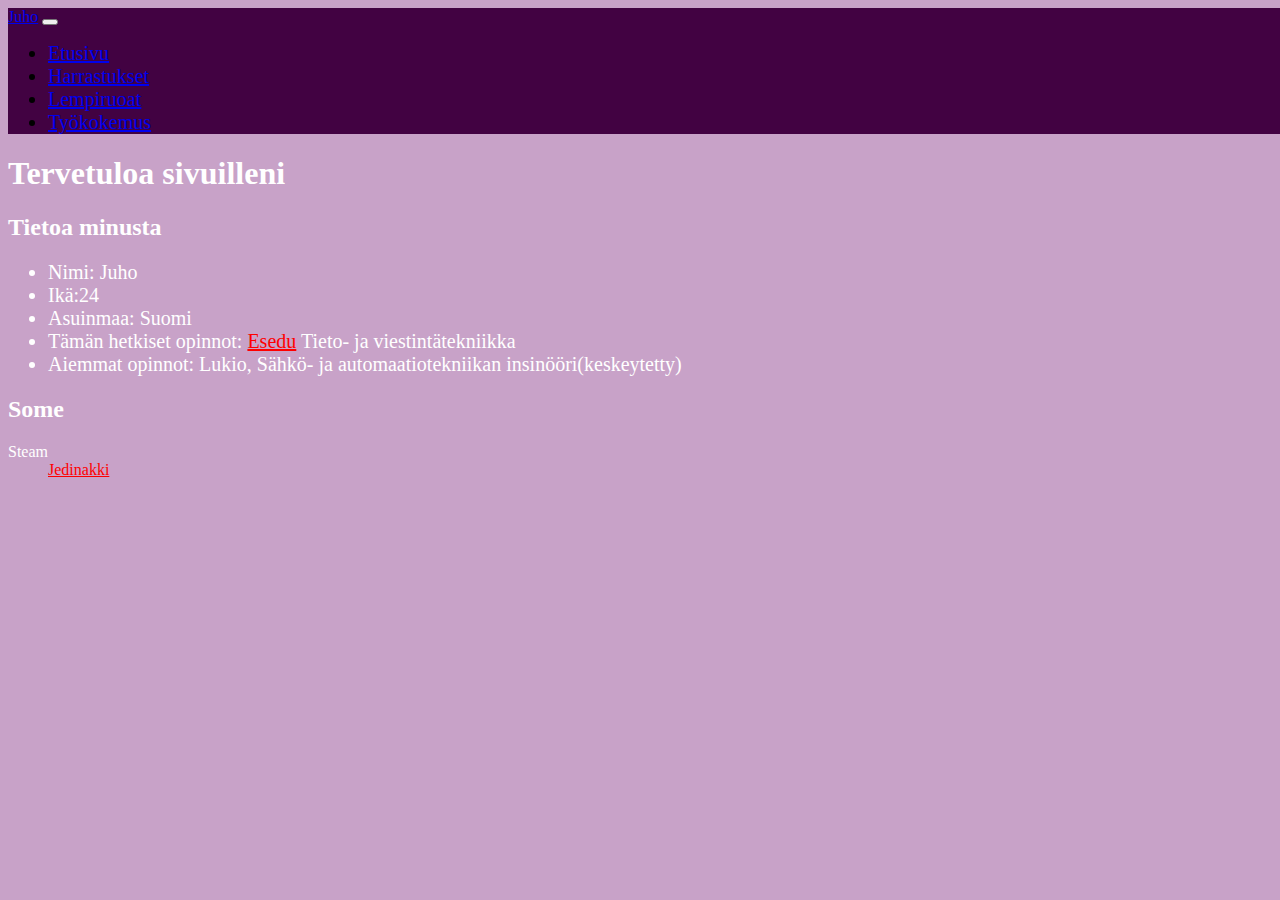
<file: index.html>
<!DOCTYPE html>
<html lang="en">
    <head>
        <meta charset="UTF-8">
        <meta name="viewport" content="width=device-width, initial-scale=1.0">
        <title>Omat sivut</title>
        <link rel="stylesheet" href="tyylit.css">
        <link href="https://cdn.jsdelivr.net/npm/bootstrap@5.3.8/dist/css/bootstrap.min.css" rel="stylesheet" integrity="sha384-sRIl4kxILFvY47J16cr9ZwB07vP4J8+LH7qKQnuqkuIAvNWLzeN8tE5YBujZqJLB" crossorigin="anonymous">
    </head>
    <body>

        <header>
            <nav class="navbar navbar-expand-lg navbar-dark bg-dark">
                <dif class="container">
                    <a class="navbar-brand" href="#">Juho</a>
                    <button class="navbar-toggler" type="button" data-bs-toggle="collapse" data-bs-target="#navbarSupportedContent" aria-controls="navbarSupportedContent" aria-expanded="false" aria-label="Toggle navigation">
                        <span class="navbar-toggler-icon"></span>
                    </button>
                    <div class="collapse navbar-collapse" id="navbarSupportedContent">
                        <ul class="navbar-nav ms-auto">
                            <li class="nav-item active"><a class="nav-link" href="index.html" target="_self">Etusivu</a></li>
                            <li class="nav-item active"><a class="nav-link" href="harrastus.html" target="_self">Harrastukset</a></li>
                            <li class="nav-item active"><a class="nav-link" href="lempiruoka.html" target="_self">Lempiruoat</a></li>
                            <li class="nav-item active"><a class="nav-link" href="tyo.html" target="_self">Työkokemus</a></li>
                        </ul>
                    </div>
                </dif>
            </nav>
        </header>

        <main class="container">
            <h1>Tervetuloa sivuilleni</h1>
            
            <h2>Tietoa minusta</h2>
            <ul>
                <div class="row row-cols-1 row-cols-lg-3 text-cente">
                    <div class="col">
                        <li>Nimi: Juho</li>
                    </div>
                    
                    <div class="col">
                        <li>Ikä:24</li>
                    </div>
                    <div class="col">
                        <li>Asuinmaa: Suomi</li>
                    </div>
                     <div class="col">
                        <li>Tämän hetkiset opinnot: <a href="http://www.esedu.fi" target="_blank">Esedu</a> Tieto- ja viestintätekniikka</li>
                    </div>
 
                    <div class="col">
                        <li>Aiemmat opinnot: Lukio, Sähkö- ja automaatiotekniikan insinööri(keskeytetty)</li>
                    </div>
                </div>
                
                    
                   
                
            </ul>
            <h2>Some</h2>
            <dl >
                <dt>Steam</dt>
                <dd><a href="https://steamcommunity.com/id/Jedinakki/" target="_blank">Jedinakki</a></dd>
            </dl>
        </main>
        <script src="https://cdn.jsdelivr.net/npm/bootstrap@5.3.8/dist/js/bootstrap.bundle.min.js" integrity="sha384-FKyoEForCGlyvwx9Hj09JcYn3nv7wiPVlz7YYwJrWVcXK/BmnVDxM+D2scQbITxI" crossorigin="anonymous"></script>
    </body>
</html>
</file>
<file: tyylit.css>
main{
    color: rgb(255, 255, 255);
}
body{
    background-color: rgb(200, 162, 200);
    width: 100%;
}
p,li{   
    font-size: 20px;
}

[target="_blank"]{
    color: red;
}
nav{
    background-color: rgb(66, 2, 66);
}
</file>
